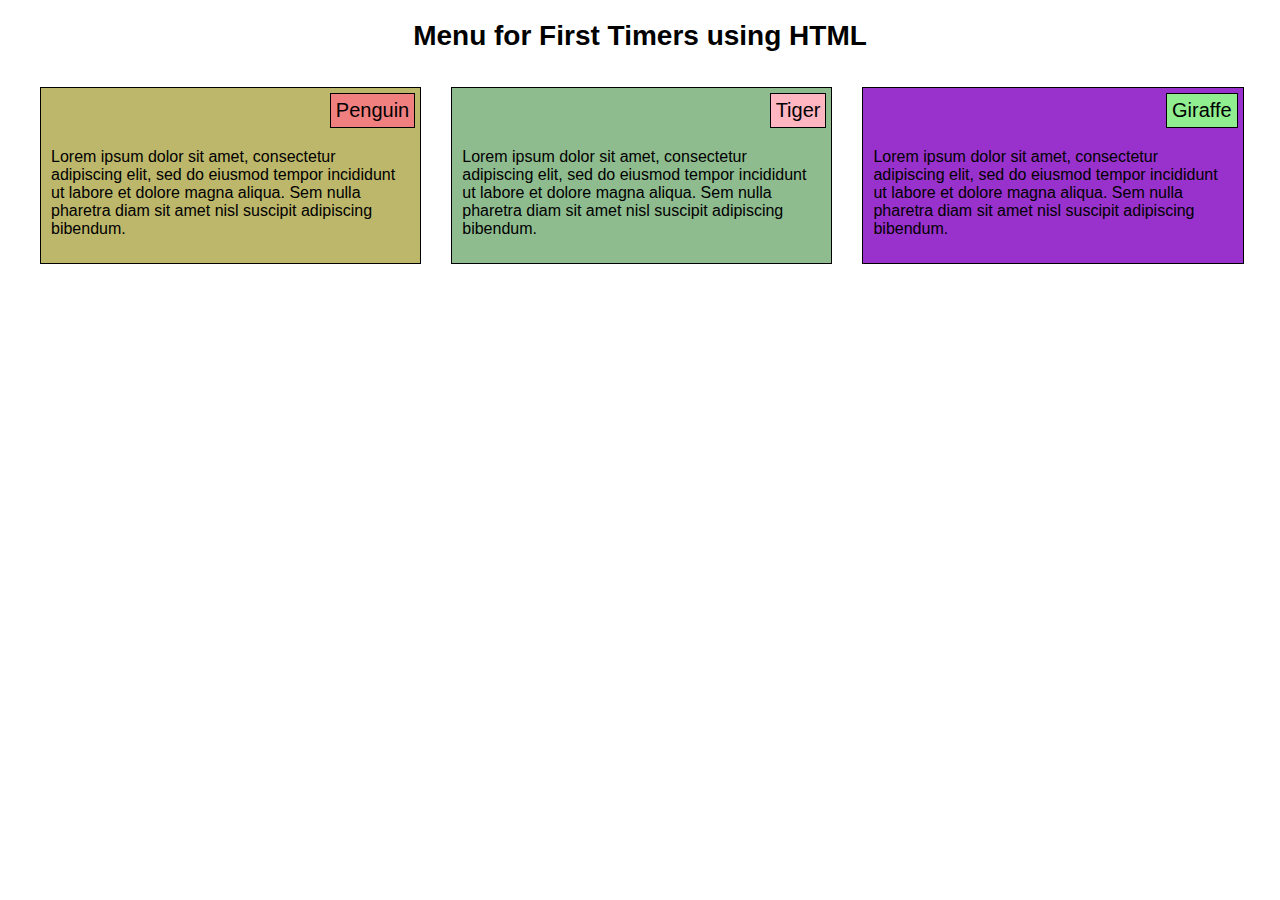
<file: mod2_solution/index.html>
<!DOCTYPE html>
<html>
<head>
	<meta charset="utf-8">
	<meta name="viewport" content="width=device-width, initial-scale=1">
	<link rel="stylesheet" type="text/css" href="css/mod2style.css">
	<title>Coursera Module 2 Solution</title>


</head>
<body>
	<h1>Menu for First Timers using HTML</h1>

<div id="Title1" class="col-lg-4 col-md-6 col-sm-12">
		<a class="heading1">Penguin</a>
			<p> Lorem ipsum dolor sit amet, consectetur adipiscing elit, sed do eiusmod tempor incididunt ut labore et dolore magna aliqua. Sem nulla pharetra diam sit amet nisl suscipit adipiscing bibendum.  </p>
	</div>

	<div id="Title2" class="col-lg-4 col-md-6 col-sm-12">
		<a class="heading2">Tiger</a>
			<p> Lorem ipsum dolor sit amet, consectetur adipiscing elit, sed do eiusmod tempor incididunt ut labore et dolore magna aliqua. Sem nulla pharetra diam sit amet nisl suscipit adipiscing bibendum.  </p>
	</div>

	<div id="Title3" class="col-lg-4 col-md-12 col-sm-12">
		<a class="heading3">Giraffe</a>
			<P> Lorem ipsum dolor sit amet, consectetur adipiscing elit, sed do eiusmod tempor incididunt ut labore et dolore magna aliqua. Sem nulla pharetra diam sit amet nisl suscipit adipiscing bibendum.  </P>
</div>
</body>
</html>
</file>
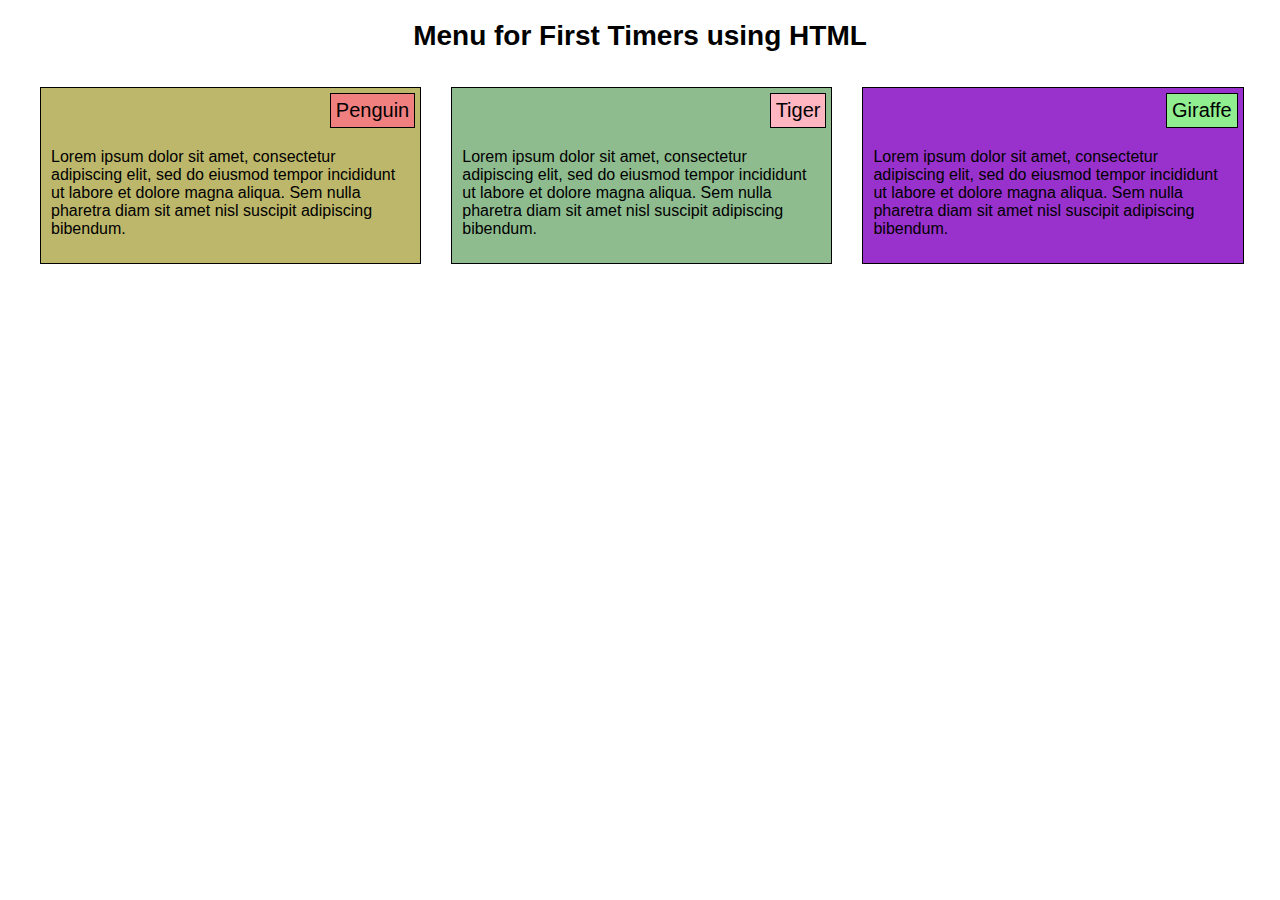
<file: docs/mod2_solution/index.html>
<!DOCTYPE html>
<html>
<head>
	<meta charset="utf-8">
	<meta name="viewport" content="width=device-width, initial-scale=1">
	<link rel="stylesheet" type="text/css" href="css/mod2style.css">
	<title>Coursera Module 2 Solution</title>


</head>
<body>
	<main class="row">
	<h1>Menu for First Timers using HTML</h1>

<div id="Title1" class="col-lg-4 col-md-6 col-sm-12">
		<a class="heading1">Penguin</a>
			<p> Lorem ipsum dolor sit amet, consectetur adipiscing elit, sed do eiusmod tempor incididunt ut labore et dolore magna aliqua. Sem nulla pharetra diam sit amet nisl suscipit adipiscing bibendum.  </p>
	</div>

	<div id="Title2" class="col-lg-4 col-md-6 col-sm-12">
		<a class="heading2">Tiger</a>
			<p> Lorem ipsum dolor sit amet, consectetur adipiscing elit, sed do eiusmod tempor incididunt ut labore et dolore magna aliqua. Sem nulla pharetra diam sit amet nisl suscipit adipiscing bibendum.  </p>
	</div>

	<div id="Title3" class="col-lg-4 col-md-12 col-sm-12">
		<a class="heading3">Giraffe</a>
			<P> Lorem ipsum dolor sit amet, consectetur adipiscing elit, sed do eiusmod tempor incididunt ut labore et dolore magna aliqua. Sem nulla pharetra diam sit amet nisl suscipit adipiscing bibendum.  </P>
</div>
</main>
</body>
</html>
</file>
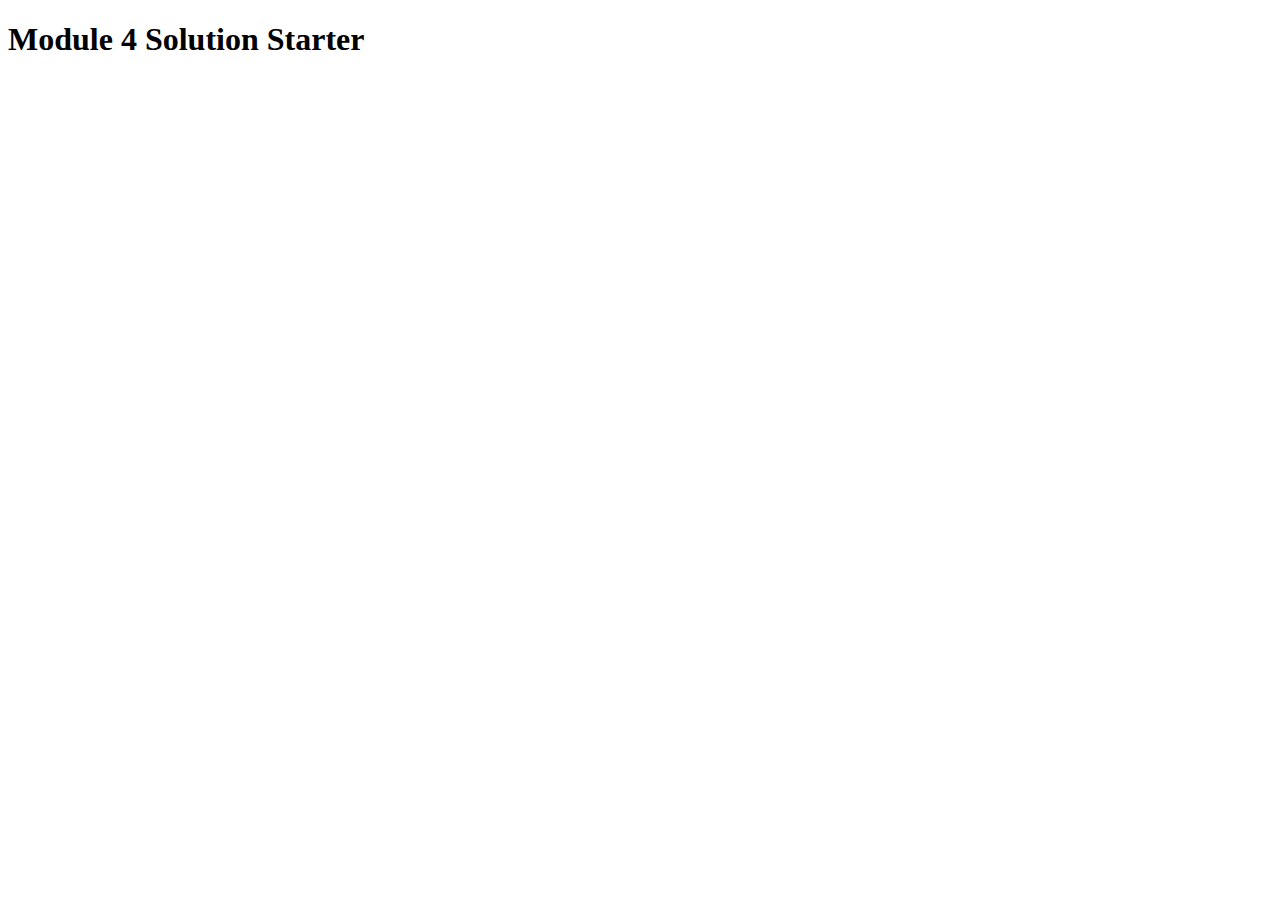
<file: docs/mod4_solution_easier/index.html>
<!DOCTYPE html>
<html>
<head>
  <meta charset="utf-8">
  <title>Module 4 Solution Starter</title>
  <script src="SpeakHello.js"></script>
  <script src="SpeakGoodBye.js"></script>
  <script src="script.js"></script>
</head>
<body>
  <h1>Module 4 Solution Starter</h1>
</body>
</html>
</file>
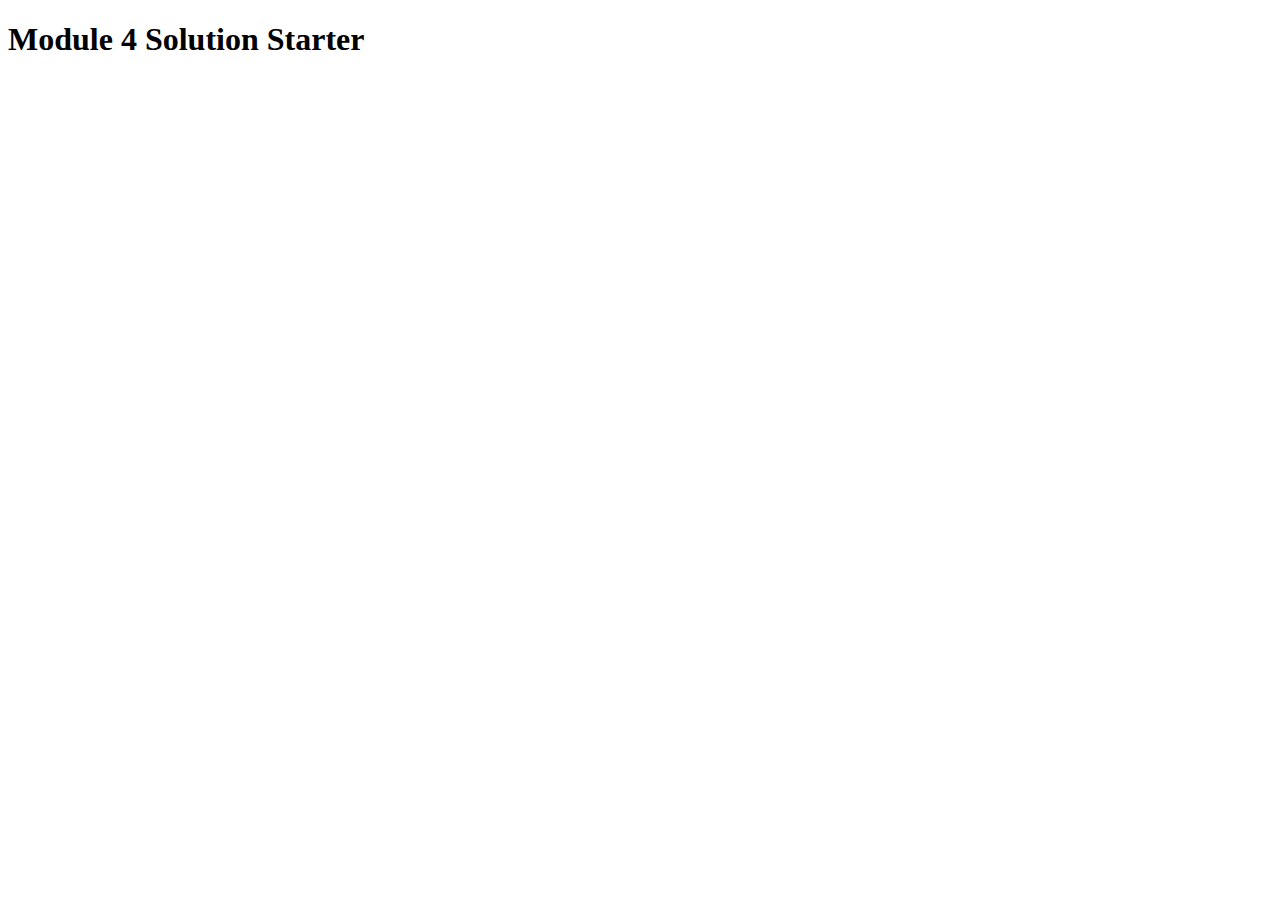
<file: docs/mod4_solution_harder/index.html>
<!DOCTYPE html>
<html>
<head>
  <meta charset="utf-8">
  <title>Module 4 Solution Starter</title>
  <script>
    var names = []; // DO NOT REMOVE
  </script>
  <script src="SpeakHello.js"></script>
  <script src="SpeakGoodBye.js"></script>
  <script src="script.js"></script>
</head>
<body>
  <h1>Module 4 Solution Starter</h1>
</body>
</html>
</file>
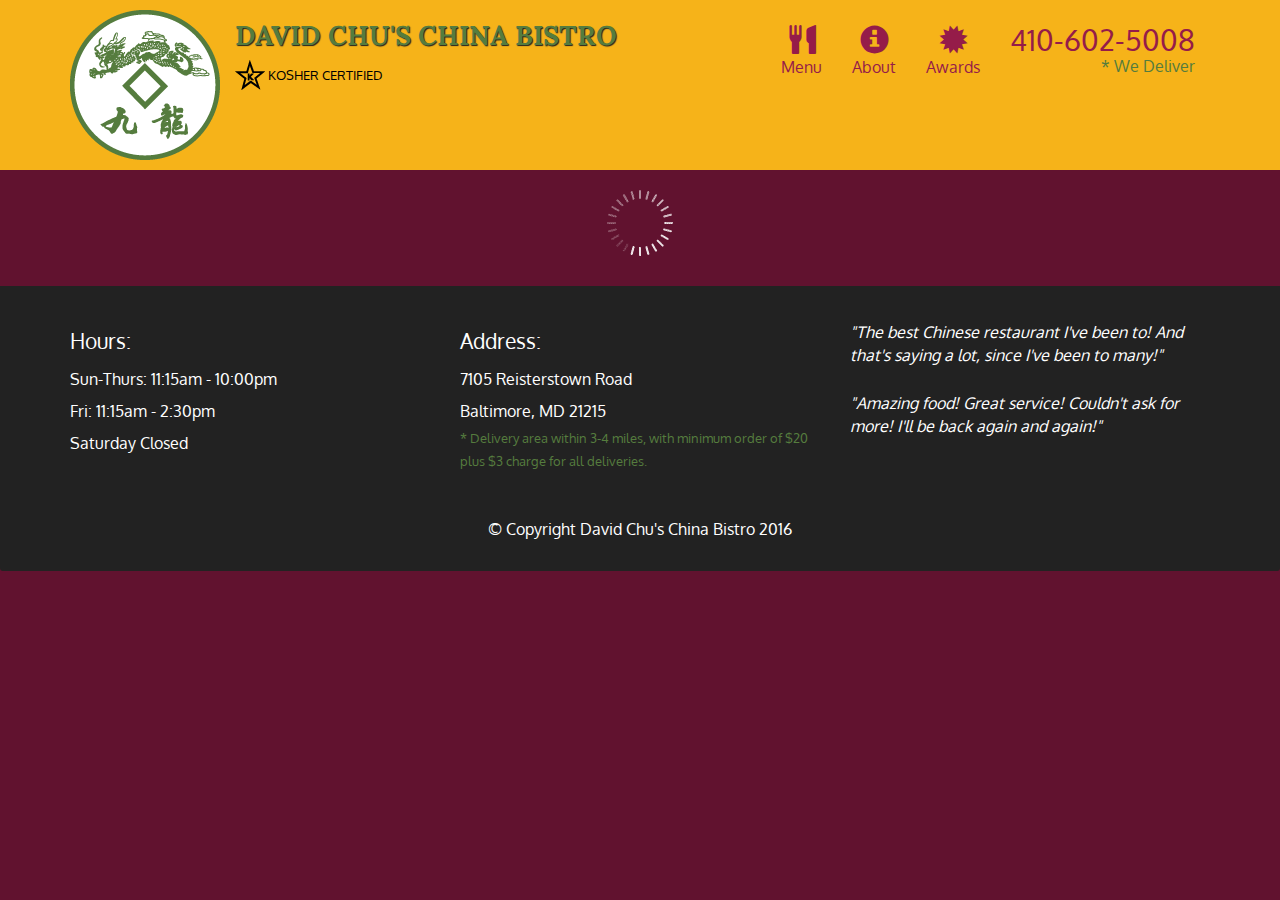
<file: docs/mod5_solution/index.html>
<!doctype html>
<html lang="en">
  <head>
    <meta charset="utf-8">
    <meta http-equiv="X-UA-Compatible" content="IE=edge">
    <meta name="viewport" content="width=device-width, initial-scale=1">
    <title>David Chu's China Bistro</title>
    <link rel="stylesheet" href="css/bootstrap.min.css">
    <link rel="stylesheet" href="css/styles.css">
    <link href='https://fonts.googleapis.com/css?family=Oxygen:400,300,700' rel='stylesheet' type='text/css'>
    <link href='https://fonts.googleapis.com/css?family=Lora' rel='stylesheet' type='text/css'>
  </head>
<body>
  <header>
    <nav id="header-nav" class="navbar navbar-default">
      <div class="container">
        <div class="navbar-header">
          <a href="index.html" class="pull-left visible-md visible-lg">
            <div id="logo-img" alt="Logo image"></div>
          </a>

          <div class="navbar-brand">
            <a href="index.html"><h1>David Chu's China Bistro</h1></a>
            <p>
              <img src="images/star-k-logo.png" alt="Kosher certification">
              <span>Kosher Certified</span>
            </p>
          </div>

          <button id="navbarToggle" type="button" class="navbar-toggle collapsed" data-toggle="collapse" data-target="#collapsable-nav" aria-expanded="false">
            <span class="sr-only">Toggle navigation</span>
            <span class="icon-bar"></span>
            <span class="icon-bar"></span>
            <span class="icon-bar"></span>
          </button>
        </div>
        
        <div id="collapsable-nav" class="collapse navbar-collapse">
           <ul id="nav-list" class="nav navbar-nav navbar-right">
            <li id="navHomeButton" class="visible-xs active">
              <a href="index.html">
                <span class="glyphicon glyphicon-home"></span> Home</a>
            </li>
            <li id="navMenuButton">
              <a href="#" onclick="$dc.loadMenuCategories();">
                <span class="glyphicon glyphicon-cutlery"></span><br class="hidden-xs"> Menu</a>
            </li>
            <li>
              <a href="#">
                <span class="glyphicon glyphicon-info-sign"></span><br class="hidden-xs"> About</a>
            </li>
            <li>
              <a href="#">
                <span class="glyphicon glyphicon-certificate"></span><br class="hidden-xs"> Awards</a>
            </li>
            <li id="phone" class="hidden-xs">
              <a href="tel:410-602-5008">
                <span>410-602-5008</span></a><div>* We Deliver</div>
            </li>
          </ul><!-- #nav-list -->
        </div><!-- .collapse .navbar-collapse -->
      </div><!-- .container -->
    </nav><!-- #header-nav -->
  </header>

  <div id="call-btn" class="visible-xs">
    <a class="btn" href="tel:410-602-5008">
    <span class="glyphicon glyphicon-earphone"></span>
    410-602-5008
    </a>
  </div>
  <div id="xs-deliver" class="text-center visible-xs">* We Deliver</div>

  <div id="main-content" class="container"></div>

  <footer class="panel-footer">
    <div class="container">
      <div class="row">
        <section id="hours" class="col-sm-4">
          <span>Hours:</span><br>
          Sun-Thurs: 11:15am - 10:00pm<br>
          Fri: 11:15am - 2:30pm<br>
          Saturday Closed
          <hr class="visible-xs">
        </section>
        <section id="address" class="col-sm-4">
          <span>Address:</span><br>
          7105 Reisterstown Road<br>
          Baltimore, MD 21215
          <p>* Delivery area within 3-4 miles, with minimum order of $20 plus $3 charge for all deliveries.</p>
          <hr class="visible-xs">
        </section>
        <section id="testimonials" class="col-sm-4">
          <p>"The best Chinese restaurant I've been to! And that's saying a lot, since I've been to many!"</p>
          <p>"Amazing food! Great service! Couldn't ask for more! I'll be back again and again!"</p>
        </section>
      </div>
      <div class="text-center">&copy; Copyright David Chu's China Bistro 2016</div>
    </div>
  </footer>

  <!-- jQuery (Bootstrap JS plugins depend on it) -->
  <script src="js/jquery-2.1.4.min.js"></script>
  <script src="js/bootstrap.min.js"></script>
  <script src="js/ajax-utils.js"></script>
  <script src="js/script.js"></script>
</body>
</html>
</file>
<file: mod2_solution/css/mod2style.css>
* {
	font-family: helvetica;
	box-sizing: border-box;
	margin: auto;
	margin-bottom: 15px;
}

h1 {
	color: black;
	text-align: center;
	margin-top: 15px;
	padding: 5px;
	font-size: 1.75em;

}

div {
	padding: 5px;
/*	margin-bottom: 10px;*/
/*	margin-right: 1px;*/
	border: 1px solid black;
	float: left;
	width: 90%;

}


div#Title1 {background-color: darkkhaki;}
div#Title2 {background-color: darkseagreen;}
div#Title3 {background-color: darkorchid;}


a {
	padding: 5px;
	float: right;
	font-size: 1.25em;
}

a.heading1 {
	background-color: lightcoral;
	border: 1px solid black;
}

a.heading2 {
	background-color: lightpink;
	border: 1px solid black;
}

a.heading3 {
	background-color: lightgreen;
	border: 1px solid black;
}

p {
	padding: 5px;
	clear: both;
	font-size: 1em;
}

@media (min-width: 992px) {
	.col-lg-4 {
		width:calc(33.3% - 45px);
		box-align: center;
		margin: 15px;

	}
		

	#Title1 {
		margin-left: 40px;
	}

	#Title3 {
		margin-right: 25px;
	}

}

@media (min-width: 768px) and (max-width: 991px) {
	.col-md-6, .col-md-12 {
		margin: 15px;
	} 
	
	.col-md-6{
		width: calc(50% - 45px);
/*		margin: 15px;*/
	}

	.col-md-12 {
		width: calc(100% - 45px);
/*		margin: 15px;*/
	}
	
}

@media (max-width: 767px) {
	.col-sm-12 {
		width: calc(100% - 80px);
		margin-left: 40px;
		margin-right: 40px;
	}

}
</file>
<file: docs/mod2_solution/css/mod2style.css>
* {
	font-family: helvetica;
	box-sizing: border-box;
	margin: auto;
	margin-bottom: 15px;
}

h1 {
	color: black;
	text-align: center;
	margin-top: 15px;
	padding: 5px;
	font-size: 1.75em;

}

div {
	padding: 5px;
/*	margin-bottom: 10px;*/
/*	margin-right: 1px;*/
	border: 1px solid black;
	float: left;
	width: 90%;

}

.row { width:100% }

div#Title1 {background-color: darkkhaki;}
div#Title2 {background-color: darkseagreen;}
div#Title3 {background-color: darkorchid;}


a {
	padding: 5px;
	float: right;
	font-size: 1.25em;
}

a.heading1 {
	background-color: lightcoral;
	border: 1px solid black;
}

a.heading2 {
	background-color: lightpink;
	border: 1px solid black;
}

a.heading3 {
	background-color: lightgreen;
	border: 1px solid black;
}

p {
	padding: 5px;
	clear: both;
	font-size: 1em;
}

@media (min-width: 992px) {
	.col-lg-4 {
		width:calc(33.3% - 45px);
		box-align: center;
		margin: 15px;

	}
		

	#Title1 {
		margin-left: 40px;
	}

	#Title3 {
		margin-right: 25px;
	}

}

@media (min-width: 768px) and (max-width: 991px) {
	.col-md-6, .col-md-12 {
		margin: 15px;
	} 
	
	.col-md-6{
		width: calc(50% - 45px);
/*		margin: 15px;*/
	}

	.col-md-12 {
		width: calc(100% - 45px);
/*		margin: 15px;*/
	}
	
}

@media (max-width: 767px) {
	.col-sm-12 {
		width: calc(100% - 80px);
		margin-left: 40px;
		margin-right: 40px;
	}

}
</file>
<file: docs/mod5_solution/css/styles.css>
body {
  font-size: 16px;
  color: #fff;
  background-color: #61122f;
  font-family: 'Oxygen', sans-serif;
}

/** HEADER **/
#header-nav {
  background-color: #f6b319;
  border-radius: 0;
  border: 0;
}

#logo-img {
  background: url('../images/restaurant-logo_large.png') no-repeat;
  width: 150px;
  height: 150px;
  margin: 10px 15px 10px 0;
}

.navbar-brand {
  padding-top: 25px;
}
.navbar-brand h1 { /* Restaurant name */
  font-family: 'Lora', serif;
  color: #557c3e;
  font-size: 1.5em;
  text-transform: uppercase;
  font-weight: bold;
  text-shadow: 1px 1px 1px #222;
  margin-top: 0;
  margin-bottom: 0;
  line-height: .75;
}
.navbar-brand a:hover, .navbar-brand a:focus {
  text-decoration: none;
}
.navbar-brand p { /* Kosher cert */
  color: #000;
  text-transform: uppercase;
  font-size: .7em;
  margin-top: 15px;
}
.navbar-brand p span { /* Star-K */
  vertical-align: middle;
}

#nav-list {
  margin-top: 10px;
}
#nav-list a {
  color: #951C49;
  text-align: center;
}
#nav-list a:hover {
  background: #E7E7E7;
}
#nav-list a span {
  font-size: 1.8em;
}

#phone {
  margin-top: 5px;
}
#phone a { /* Phone number */
  text-align: right;
  padding-bottom: 0;
}
#phone div { /* We Deliver */
  color: #557c3e;
  text-align: right;
  padding-right: 15px;
}

.navbar-header button.navbar-toggle, .navbar-header .icon-bar {
  border: 1px solid #61122f;
}
.navbar-header button.navbar-toggle {
  clear: both;
  margin-top: -30px;
}
/* END HEADER */

/* FOOTER */
.panel-footer {
  margin-top: 30px;
  padding-top: 35px;
  padding-bottom: 30px;
  background-color: #222;
  border-top: 0;
}
.panel-footer div.row {
  margin-bottom: 35px;
}
#hours, #address {
  line-height: 2;
}
#hours > span, #address > span {
  font-size: 1.3em;
}
#address p {
  color: #557c3e;
  font-size: .8em;
  line-height: 1.8;
}
#testimonials {
  font-style: italic;
}
#testimonials p:nth-child(2) {
  margin-top: 25px;
}
/* END FOOTER */



/* HOME PAGE */
.container .jumbotron {
  box-shadow: 0 0 50px #3F0C1F;
  border: 2px solid #3F0C1F;
}

#menu-tile, #specials-tile, #map-tile {
  height: 250px;
  width: 100%;
  margin-bottom: 15px;
  position: relative;
  border: 2px solid #3F0C1F;
  overflow: hidden;
}
#menu-tile:hover, #specials-tile:hover, #map-tile:hover {
  box-shadow: 0 1px 5px 1px #cccccc;
}
#menu-tile {
  background: url('../images/menu-tile.jpg') no-repeat;
  background-position: center;
}
#specials-tile {
  background: url('../images/specials-tile.jpg') no-repeat;
  background-position: center;
}
#menu-tile span, #specials-tile span, #map-tile span {
  position: absolute;
  bottom: 0;
  right: 0;
  width: 100%;
  text-align: center;
  font-size: 1.6em;
  text-transform: uppercase;
  background-color: #000;
  color: #fff;
  opacity: .8;
}
/* END HOME PAGE */

/* MENU CATEGORIES PAGE */
.category-tile { 
  position: relative;
  border: 2px solid #3F0C1F;
  overflow: hidden;
  width: 200px;
  height: 200px;
  margin: 0 auto 15px;
}
.category-tile span {
  position: absolute;
  bottom: 0;
  right: 0;
  width: 100%;
  text-align: center;
  font-size: 1.2em;
  text-transform: uppercase;
  background-color: #000;
  color: #fff;
  opacity: .8;
}
.category-tile:hover {
  box-shadow: 0 1px 5px 1px #cccccc;
}

#menu-categories-title + div {
  margin-bottom: 50px;
}
/* END MENU CATEGORIES PAGE */

/* SINGLE CATEGORY PAGE */
.menu-item-tile {
  margin-bottom: 25px;
}
.menu-item-tile hr {
  width: 80%;
}
.menu-item-tile .menu-item-price {
  font-size: 1.1em;
  text-align: right;
  margin-top: -15px;
  margin-right: -15px;
}
.menu-item-tile .menu-item-price span {
  font-size: .6em;
}
.menu-item-photo {
  position: relative;
  border: 2px solid #3F0C1F; 
  overflow: hidden;
  padding: 0;
  margin-right: -15px;
  margin-left: auto;
  margin-bottom: 20px;
  max-width: 250px;
}
.menu-item-photo div {
  position: absolute;
  bottom: 0;
  right: 0;
  width: 80px;
  background-color: #557c3e;
  text-align: center;
}
.menu-item-description {
  padding-right: 30px;
}
h3.menu-item-title {
  margin: 0 0 10px;
}
.menu-item-details {
  font-size: .9em;
  font-style: italic;
}
/* END SINGLE CATEGORY PAGE */


/********** Large devices only **********/
@media (min-width: 1200px) {
  .container .jumbotron {
    background: url('../images/jumbotron_1200.jpg') no-repeat;
    height: 675px;
  }
}

/********** Medium devices only **********/
@media (min-width: 992px) and (max-width: 1199px) {
  /* Header */
  #logo-img {
    background: url('../images/restaurant-logo_medium.png') no-repeat;
    width: 100px;
    height: 100px;
    margin: 5px 5px 5px 0;
  }
  /* End Header */

  /* Home Page */
  .container .jumbotron {
    background: url('../images/jumbotron_992.jpg') no-repeat;
    height: 558px;
  }
  /* End Home Page */
}

/********** Small devices only **********/
@media (min-width: 768px) and (max-width: 991px) {
  /* Home Page */
  .container .jumbotron {
    background: url('../images/jumbotron_768.jpg') no-repeat;
    height: 432px;
  }
  /* End Home Page */
}

/********** Extra small devices only **********/
@media (max-width: 767px) {
  /* Header */
  .navbar-brand {
    padding-top: 10px;
    height: 80px;
  }
  .navbar-brand h1 { /* Restaurant name */
    padding-top: 10px;
    font-size: 5vw; /* 1vw = 1% of viewport width */
  }
  .navbar-brand p { /* Kosher cert */
    font-size: .6em;
    margin-top: 12px;
  }
  .navbar-brand p img { /* Star-K */
    height: 20px;
  }

  #collapsable-nav a { /* Collapsed nav menu text */
    font-size: 1.2em;
  }
  #collapsable-nav a span { /* Collapsed nav menu glyph */
    font-size: 1em;
    margin-right: 5px;
  }

  #call-btn > a {
    font-size: 1.5em;
    display: block;
    margin: 0 20px;
    padding: 10px;
    border: 2px solid #fff;
    background-color: #f6b319;
    color: #951c49;
  }
  #xs-deliver {
    margin-top: 5px;
    font-size: .7em;
    letter-spacing: .1em;
    text-transform: uppercase;
  }
  /* End Header */

  /* Footer */
  .panel-footer section {
    margin-bottom: 30px;
    text-align: center;
  }
  .panel-footer section:nth-child(3) {
    margin-bottom: 0; /* margin already exists on the whole row */
  }
  .panel-footer section hr {
    width: 50%;
  }
  /* End Footer */

  /* Home Page */
  .container .jumbotron {
    margin-top: 30px;
    padding: 0;
  }
  #menu-tile, #specials-tile {
    width: 360px;
    margin: 0 auto 15px;
  }

  .menu-item-photo {
    margin-right: auto;
  }
  .menu-item-tile .menu-item-price {
    text-align: center;
  }
  .menu-item-description {
    text-align: center;;
  }
}


/********** Super extra small devices Only :-) (e.g., iPhone 4) **********/
@media (max-width: 479px) {
  /* Header */
  .navbar-brand h1 { /* Restaurant name */
    padding-top: 5px;
    font-size: 6vw;
  }
  /* End Header */
  
  /* Home page */
  #menu-tile, #specials-tile {
    width: 280px;
    margin: 0 auto 15px;
  }

  .col-xxs-12 {
    position: relative;
    min-height: 1px;
    padding-right: 15px;
    padding-left: 15px;
    float: left;
    width: 100%;
  }
}
</file>
